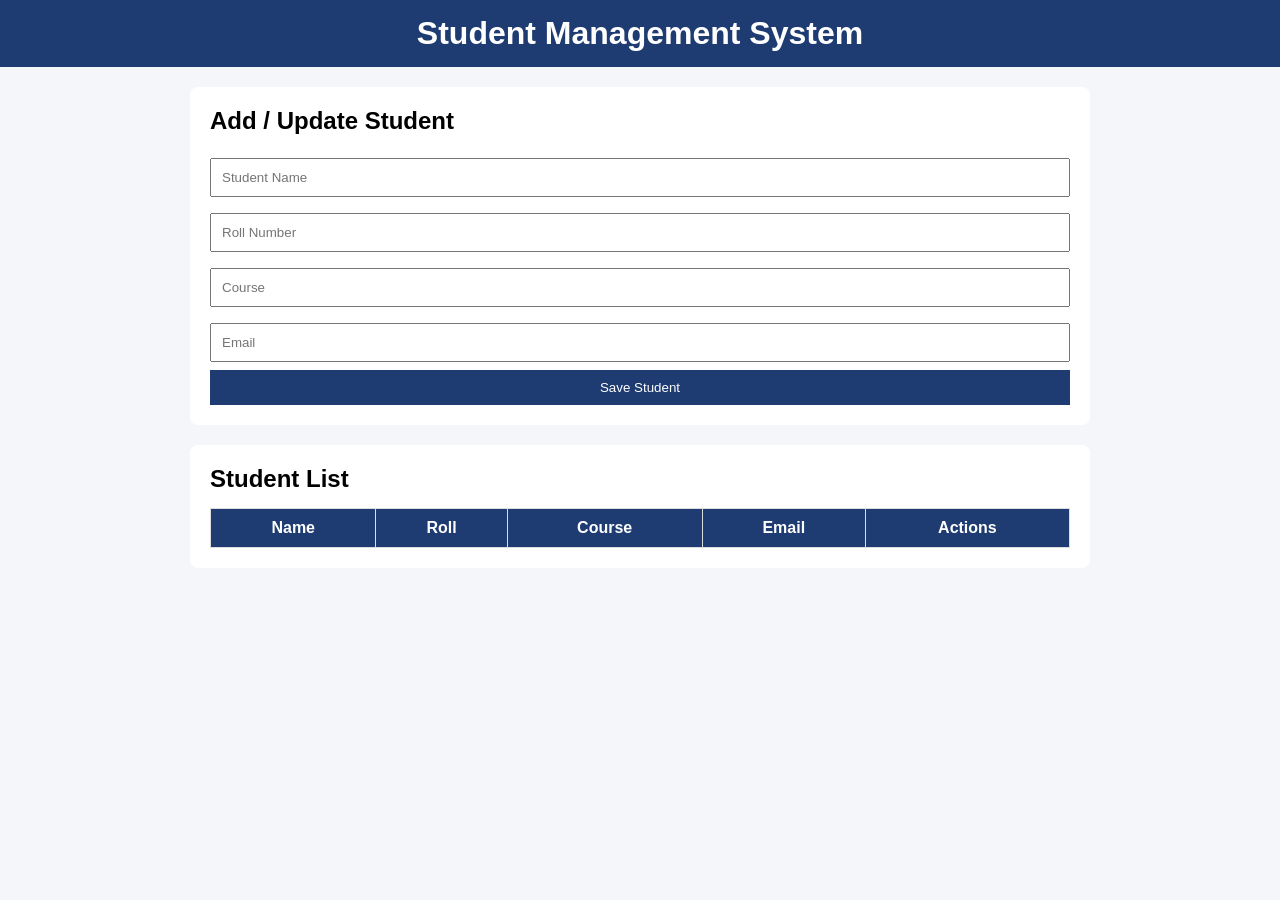
<file: index.html>
<!DOCTYPE html>
<html lang="en">
<head>
  <meta charset="UTF-8">
  <title>Student Management System</title>
  <link rel="stylesheet" href="style.css">
</head>
<body>

  <header>
    <h1>Student Management System</h1>
  </header>

  <section class="container">
    <h2>Add / Update Student</h2>

    <form id="studentForm">
      <input type="hidden" id="studentId">

      <input type="text" id="name" placeholder="Student Name" required>
      <input type="number" id="roll" placeholder="Roll Number" required>
      <input type="text" id="course" placeholder="Course" required>
      <input type="email" id="email" placeholder="Email" required>

      <button type="submit">Save Student</button>
    </form>
  </section>

  <section class="container">
    <h2>Student List</h2>
    <table>
      <thead>
        <tr>
          <th>Name</th>
          <th>Roll</th>
          <th>Course</th>
          <th>Email</th>
          <th>Actions</th>
        </tr>
      </thead>
      <tbody id="studentTable"></tbody>
    </table>
  </section>

  <!-- ✅ FIXED -->
  <script src="script.js"></script>

</body>
</html>
</file>
<file: style.css>
* {
  margin: 0;
  padding: 0;
  box-sizing: border-box;
  font-family: Arial, sans-serif;
}

body {
  background: #f4f6f9;
}

header {
  background: #1e3c72;
  color: white;
  padding: 15px;
  text-align: center;
}

.container {
  background: white;
  width: 90%;
  max-width: 900px;
  margin: 20px auto;
  padding: 20px;
  border-radius: 8px;
}

h2 {
  margin-bottom: 15px;
}

form input {
  width: 100%;
  padding: 10px;
  margin: 8px 0;
}

button {
  background: #1e3c72;
  color: white;
  border: none;
  padding: 10px;
  cursor: pointer;
  width: 100%;
}

button:hover {
  background: #16325c;
}

table {
  width: 100%;
  border-collapse: collapse;
}

table th,
table td {
  border: 1px solid #ddd;
  padding: 10px;
  text-align: center;
}

table th {
  background: #1e3c72;
  color: white;
}

.action-btn {
  padding: 5px 8px;
  margin: 2px;
  border: none;
  cursor: pointer;
}

/* ✅ FIXED HERE */
.edit {
  background: #28a745;
  color: white;
}

.delete {
  background: #dc3545;
  color: white;
}
</file>
